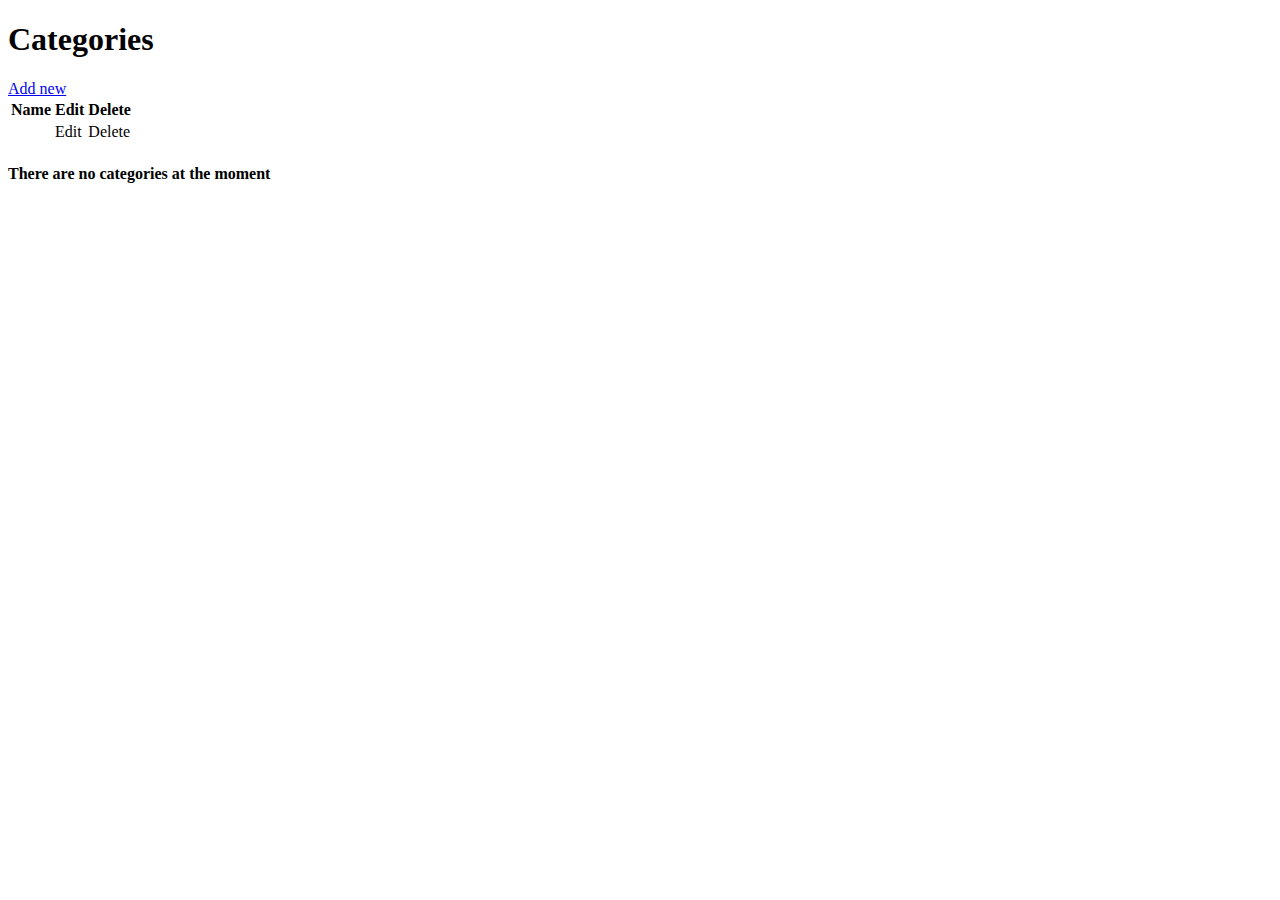
<file: src/main/resources/templates/admin/categories/index.html>
<!DOCTYPE html>
<html lang="en">

<head th:replace="/fragments/head"></head>

<body>

    <nav th:replace="/fragments/nav :: nav-admin"></nav>

    <div class="container">
       <h1 class="display-2">Categories</h1>
       <a href="/admin/categories/add" class="btn btn-primary mb-5">Add new</a>

       <div th:if="${message}" th:text="${message}" th:class="${'alert ' + alertClass}"></div>

       <div th:if="${!categories.empty}">
           <table class="table sorting" id="categories">
               <tr class="home">
                   <th>Name</th>
                   <th>Edit</th>
                   <th>Delete</th>
               </tr>
               <tr th:each="category: ${categories}" th:id="'id_' + ${category.id}">
                   <td th:text="${category.name}"></td>
                   <td><a th:href="@{'/admin/categories/edit/' + ${category.id}}">Edit</a></td>
                   <td><a th:href="@{'/admin/categories/delete/' + ${category.id}}" class="confirmDeletion">Delete</a></td>
               </tr>
           </table>
       </div>
       <div th:unless="${!categories.empty}">
            <h4 class="display">There are no categories at the moment</h4>
       </div>
    </div>

    <div th:replace="/fragments/footer"></div>

    <Script>
        $("table#categories tbody").sortable({
            items: "tr:not(.home)",
            placeholder: "ui-state-highlight",
            update: function() {
                let ids = $("table#categories tbody").sortable("serialize");
                let url = "/admin/categories/reorder";

                $.post(url, ids, function(data) {
                    console.log(data);
                });
            }
        });
    </Script>

</body>
</html>
</file>
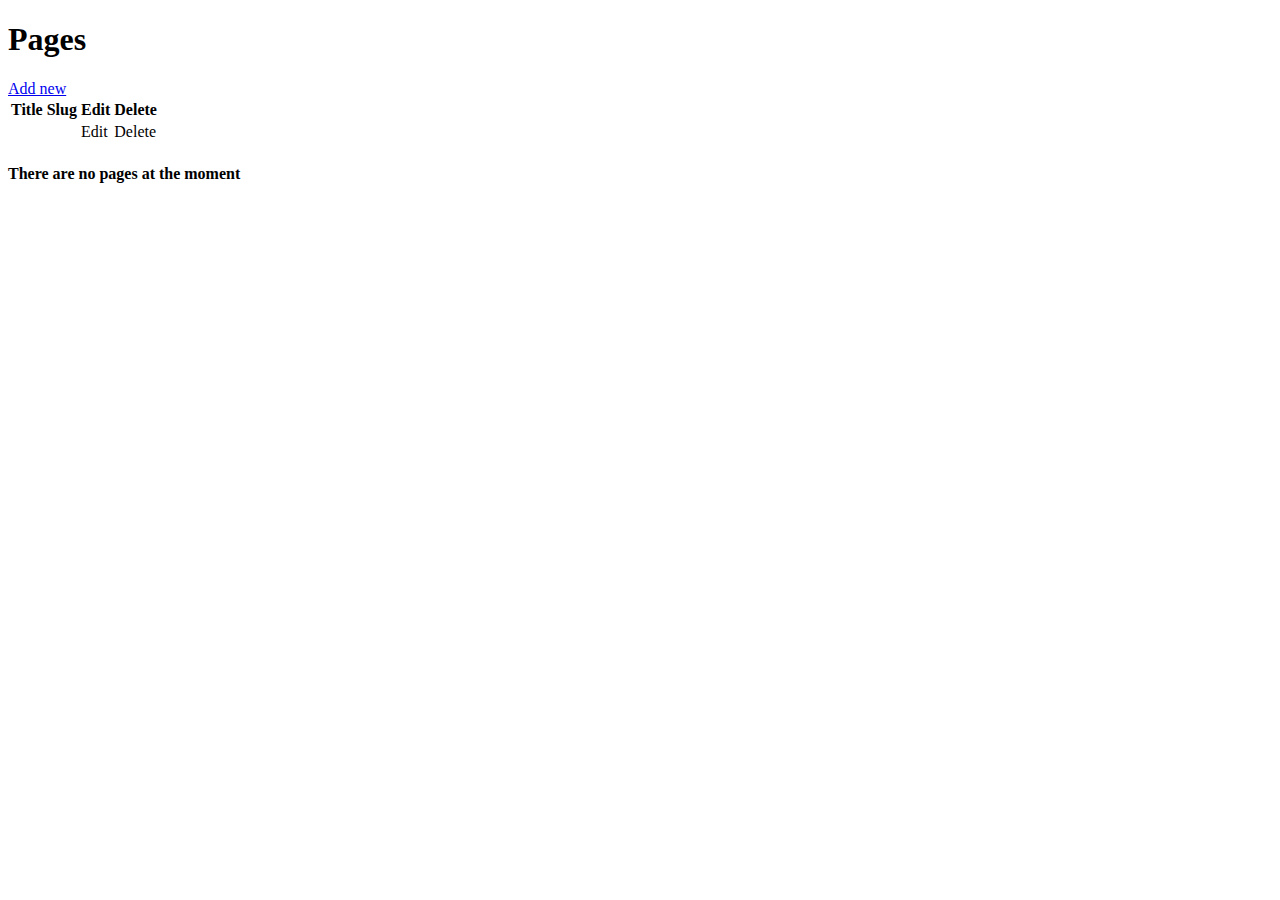
<file: src/main/resources/templates/admin/pages/index.html>
<!DOCTYPE html>
<html lang="en">

<head th:replace="/fragments/head"></head>

<body>

    <nav th:replace="/fragments/nav :: nav-admin"></nav>

    <div class="container">
       <h1 class="display-2">Pages</h1>
       <a href="/admin/pages/add" class="btn btn-primary mb-5">Add new</a>

       <div th:if="${!pages.empty}">
           <table class="table">
               <tr>
                   <th>Title</th>
                   <th>Slug</th>
                   <th>Edit</th>
                   <th>Delete</th>
               </tr>
               <tr th:each="page: ${pages}">
                   <td th:text="${page.title}"></td>
                   <td th:text="${page.slug}"></td>
                   <td><a th:href="@{'/admin/pages/edit/' + ${page.id}}">Edit</a></td>
                   <td><a th:href="@{'/admin/pages/delete/' + ${page.id}}">Delete</a></td>
               </tr>
           </table>
       </div>
       <div th:unless="${!pages.empty}">
            <h4 class="display">There are no pages at the moment</h4>
       </div>
    </div>

    <div th:replace="/fragments/footer"></div>

</body>
</html>
</file>
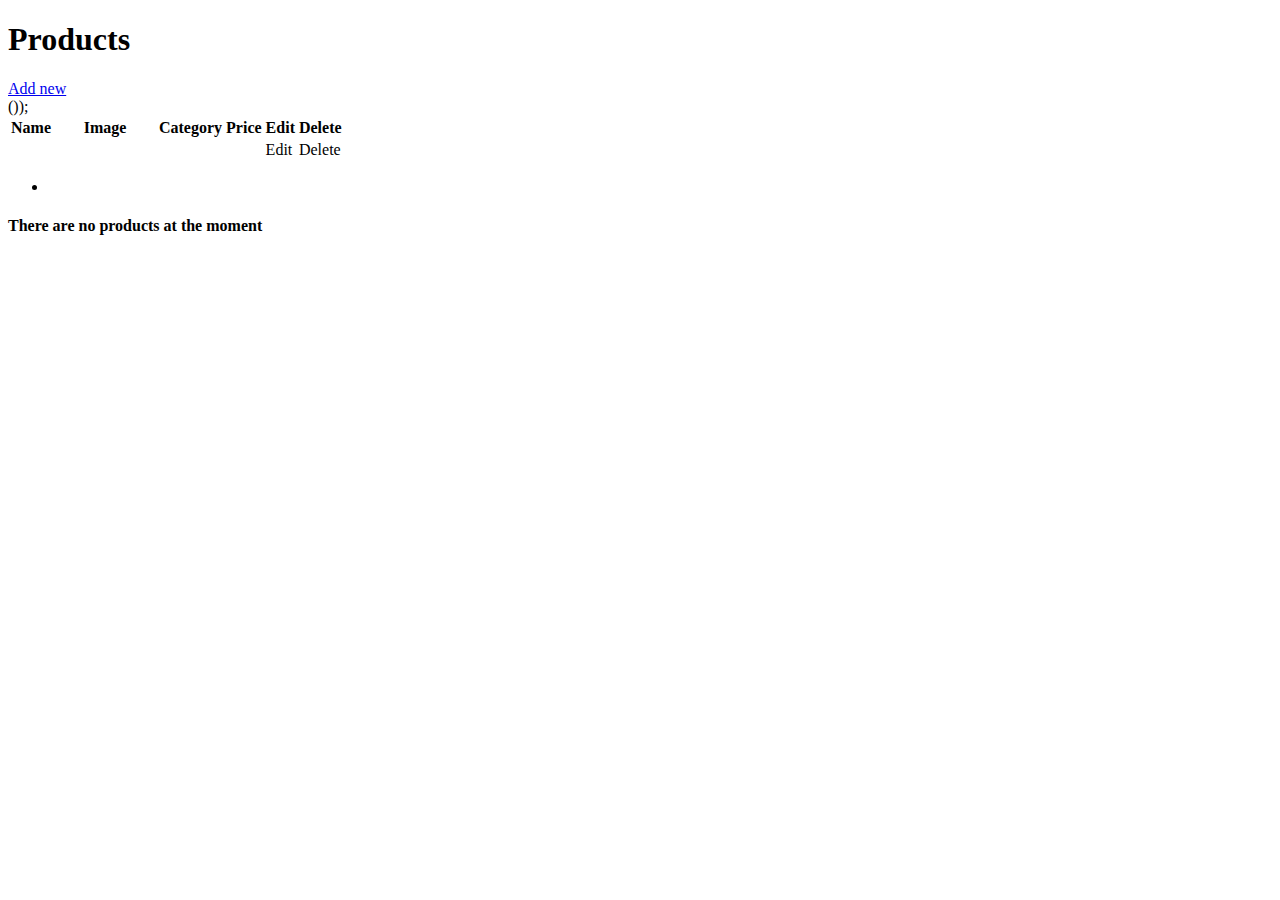
<file: src/main/resources/templates/admin/products/index.html>
<!DOCTYPE html>
<html lang="en">

<head th:replace="/fragments/head"></head>

<body>

    <nav th:replace="/fragments/nav :: nav-admin"></nav>

    <div class="container">

       <h1 class="display-2">Products</h1>
       <a href="/admin/products/add" class="btn btn-primary mb-5">Add new</a>

       <div th:if="${message}" th:text="${message}" th:class="${'alert ' + alertClass}"></div>

       <div th:if="${!products.empty}">
           <table class="table">
               <tr>
                   <th>Name</th>
                   <th>Image</th>
                   <th>Category</th>
                   <th>Price</th>
                   <th>Edit</th>
                   <th>Delete</th>
               </tr>());
               <tr th:each="product: ${products}">
                   <td th:text="${product.name}"></td>
                   <td>
                       <img style="width: 100px;" th:src="@{'/media/' + ${product.image}}">
                   </td>
                   <td th:text="${cats[__${product.categoryId}__]}"></td>
                   <td th:text="'Rs ' + ${product.price}"></td>
                   <td><a th:href="@{'/admin/products/edit/' + ${product.id}}">Edit</a></td>
                   <td><a th:href="@{'/admin/products/delete/' + ${product.id}}" class="confirmDeletion">Delete</a></td>
               </tr>
           </table>
       </div>

       <nav class="mt-3" th:if="${count > perPage}">
           <ul class="pagination">
               <li class="page-item" th:each="number: ${#numbers.sequence(0, pageCount-1)}" th:classappend="${page==number} ? 'active' : ''">
                   <a th:href="@{${#httpServletRequest.requestURI}} + '?page=__${number}__'" class="page-link" th:text="${number+1}"></a>
               </li>
           </ul>
       </nav>

       <div th:unless="${!products.empty}">
            <h4 class="display">There are no products at the moment</h4>
       </div>
    </div>

    <div th:replace="/fragments/footer"></div>

</body>
</html>
</file>
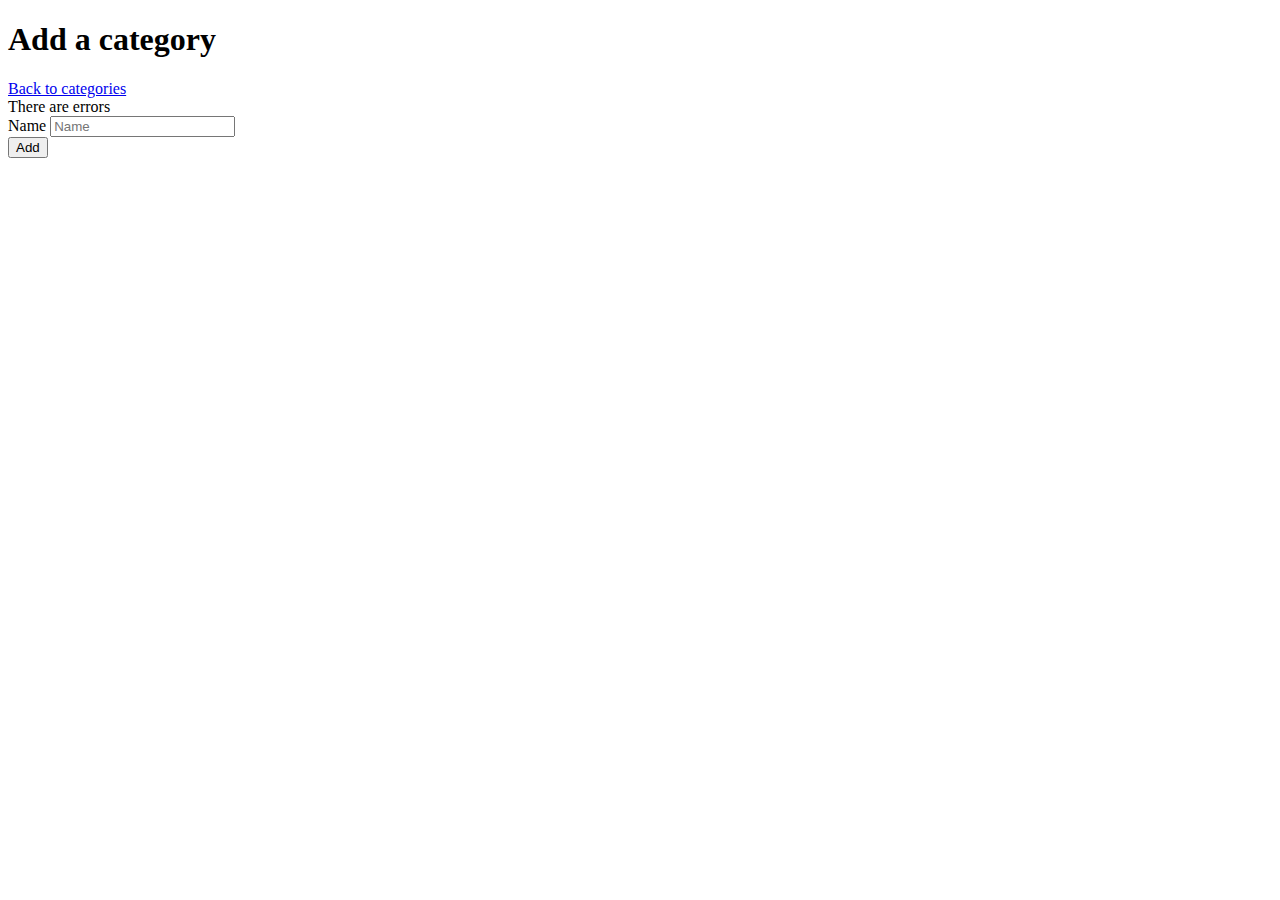
<file: src/main/resources/templates/admin/categories/add.html>
<!DOCTYPE html>
<html lang="en">

<head th:replace="/fragments/head"></head>

<body>

    <nav th:replace="/fragments/nav :: nav-admin"></nav>

    <div class="container">

       <h1 class="display-2">Add a category</h1>
       <a href="/admin/categories" class="btn btn-primary mb-5">Back to categories</a>

       <div th:if="${message}" th:text="${message}" th:class="${'alert ' + alertClass}"></div>

       <form method="post" th:object="${category}" th:action="@{/admin/categories/add}">

            <div th:if="${#fields.hasErrors('*')}" class="alert alert-danger">
                There are errors

            </div>

            <div class="form-group">
                <label for="">Name</label>
                <input type="text" class="form-control" th:id="name" th:name="name" th:value="${categoryInfo?.name}" placeholder="Name">
                <span class="error" th:if="${#fields.hasErrors('name')}" th:errors="*{name}"></span>
            </div>
            <button class="btn btn-danger mb-5">Add</button>

       </form>
              
    </div>

    <div th:replace="/fragments/footer"></div>

</body>
</html>
</file>
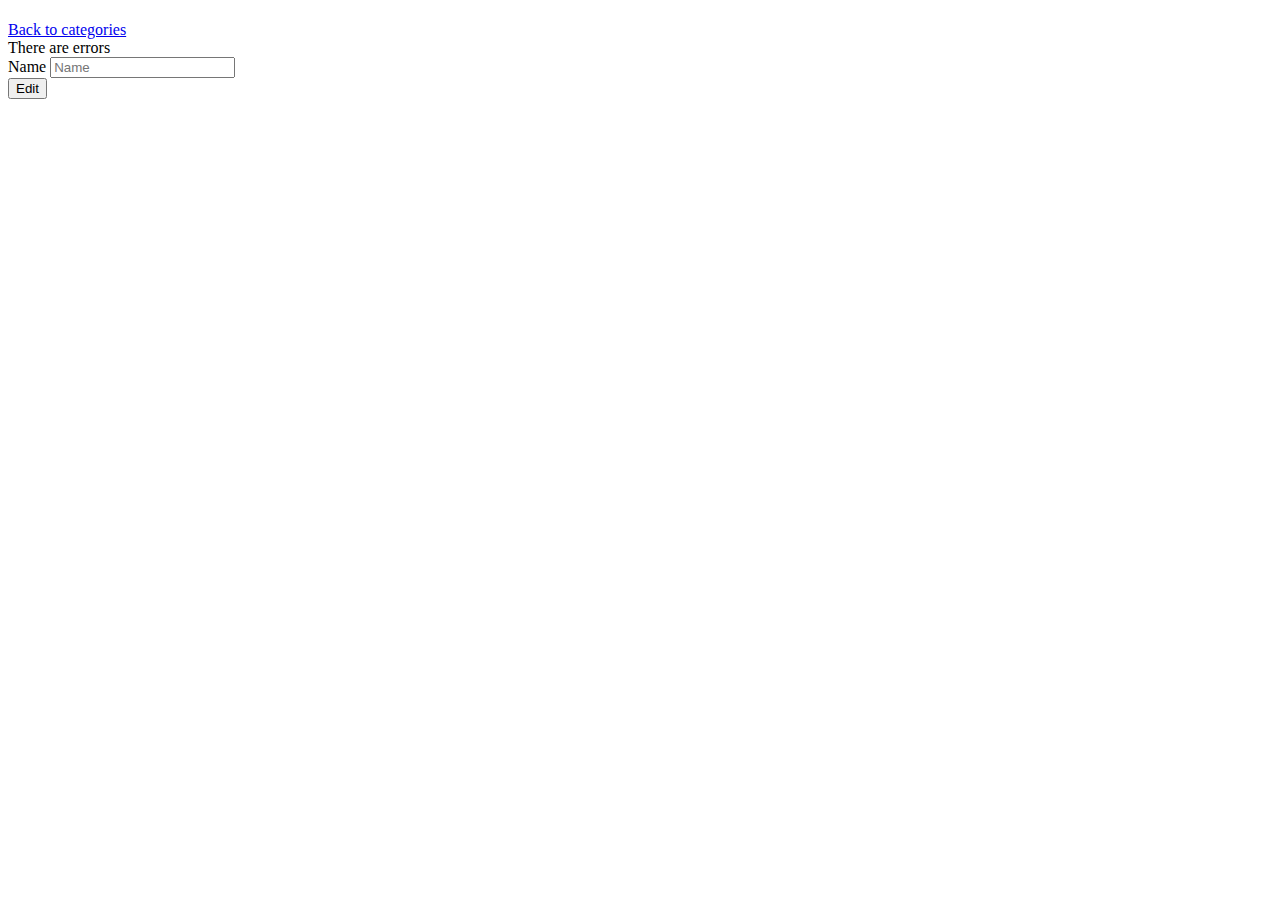
<file: src/main/resources/templates/admin/categories/edit.html>
<!DOCTYPE html>
<html lang="en">

<head th:replace="/fragments/head"></head>

<body>

    <nav th:replace="/fragments/nav :: nav-admin"></nav>

    <div class="container">

       <h1 class="display-2" th:text="'Edit ' + ( ${categoryName} ?: ${category.name} )"></h1>
       <a href="/admin/categories" class="btn btn-primary mb-5">Back to categories</a>

       <div th:if="${message}" th:text="${message}" th:class="${'alert ' + alertClass}"></div>

       <form method="post" th:object="${category}" th:action="@{/admin/categories/edit}">

            <div th:if="${#fields.hasErrors('*')}" class="alert alert-danger">
                There are errors

            </div>

            <div class="form-group">
                <label for="">Name</label>
                <input type="text" class="form-control" th:field="*{name}" th:value="${category.name}" placeholder="Name">
                <span class="error" th:if="${#fields.hasErrors('name')}" th:errors="*{name}"></span>
            </div>

            <input type="hidden" th:field="*{id}" th:value="${category.id}">
            <input type="hidden" th:field="*{sorting}" th:value="${category.sorting}">

            <button class="btn btn-danger mb-5">Edit</button>

       </form>
              
    </div>

    <div th:replace="/fragments/footer"></div>

</body>
</html>
</file>
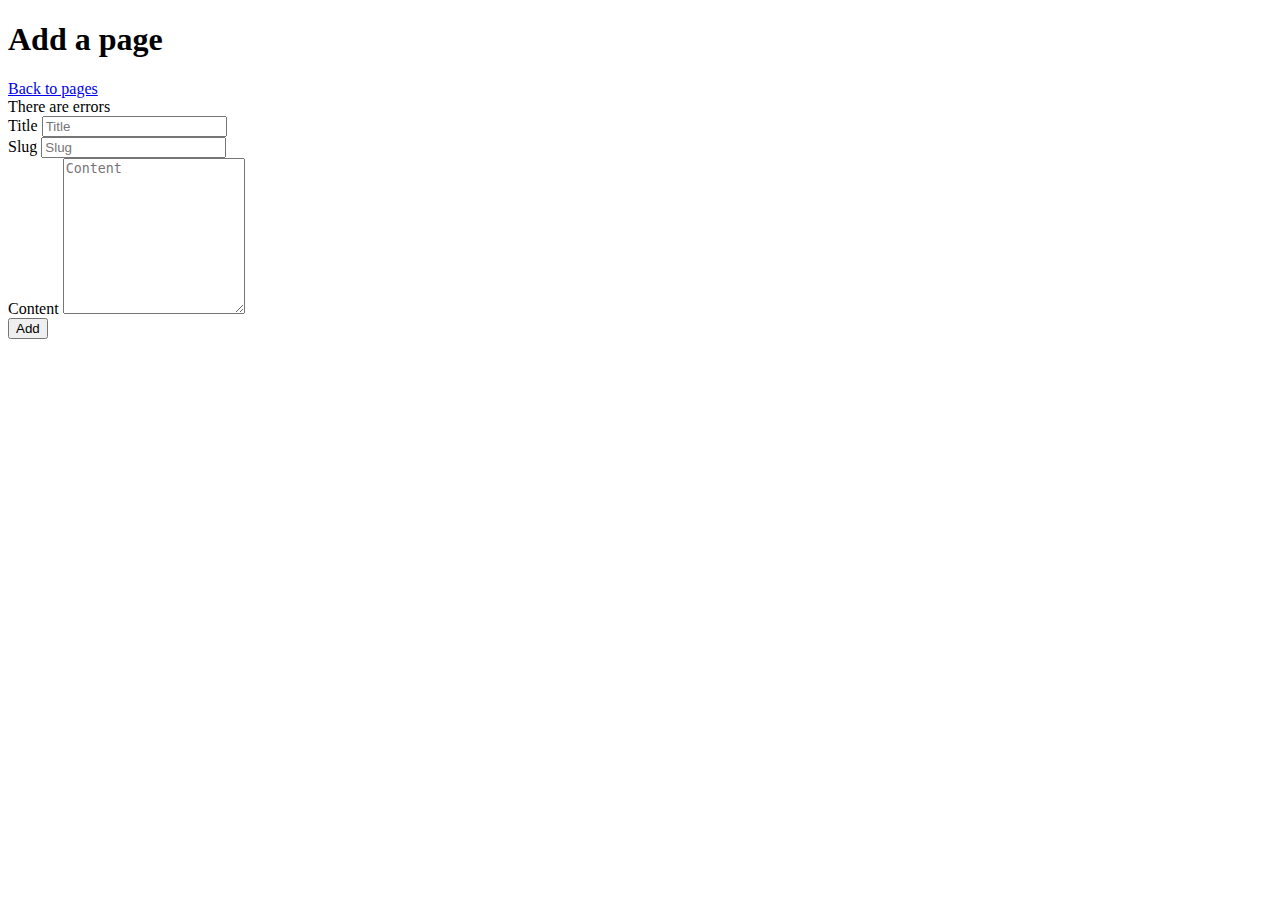
<file: src/main/resources/templates/admin/pages/add.html>
<!DOCTYPE html>
<html lang="en">

<head th:replace="/fragments/head"></head>

<body>

    <nav th:replace="/fragments/nav :: nav-admin"></nav>

    <div class="container">

       <h1 class="display-2">Add a page</h1>
       <a href="/admin/pages" class="btn btn-primary mb-5">Back to pages</a>

       <div th:if="${message}" th:text="${message}" th:class="${'alert ' + alertClass}"></div>

       <form method="post" th:object="${page}" th:action="@{/admin/pages/add}">

            <div th:if="${#fields.hasErrors('*')}" class="alert alert-danger">
                There are errors

            </div>

            <div class="form-group">
                <label for="">Title</label>
                <input type="text" class="form-control" th:field="*{title}" placeholder="Title">
                <span class="error" th:if="${#fields.hasErrors('title')}" th:errors="*{title}"></span>
            </div>

            <div class="form-group">
                <label for="">Slug</label>
                <input type="text" class="form-control" th:field="*{slug}" placeholder="Slug">
            </div>

            <div class="form-group">
                <label for="">Content</label>
                <textarea th:field="*{content}" rows="10" class="form-control" placeholder="Content"></textarea>
                <span class="error" th:if="${#fields.hasErrors('content')}" th:errors="*{content}"></span>
            </div>

            <button class="btn btn-danger mb-5">Add</button>

       </form>
              
    </div>

    <div th:replace="/fragments/footer"></div>

</body>
</html>
</file>
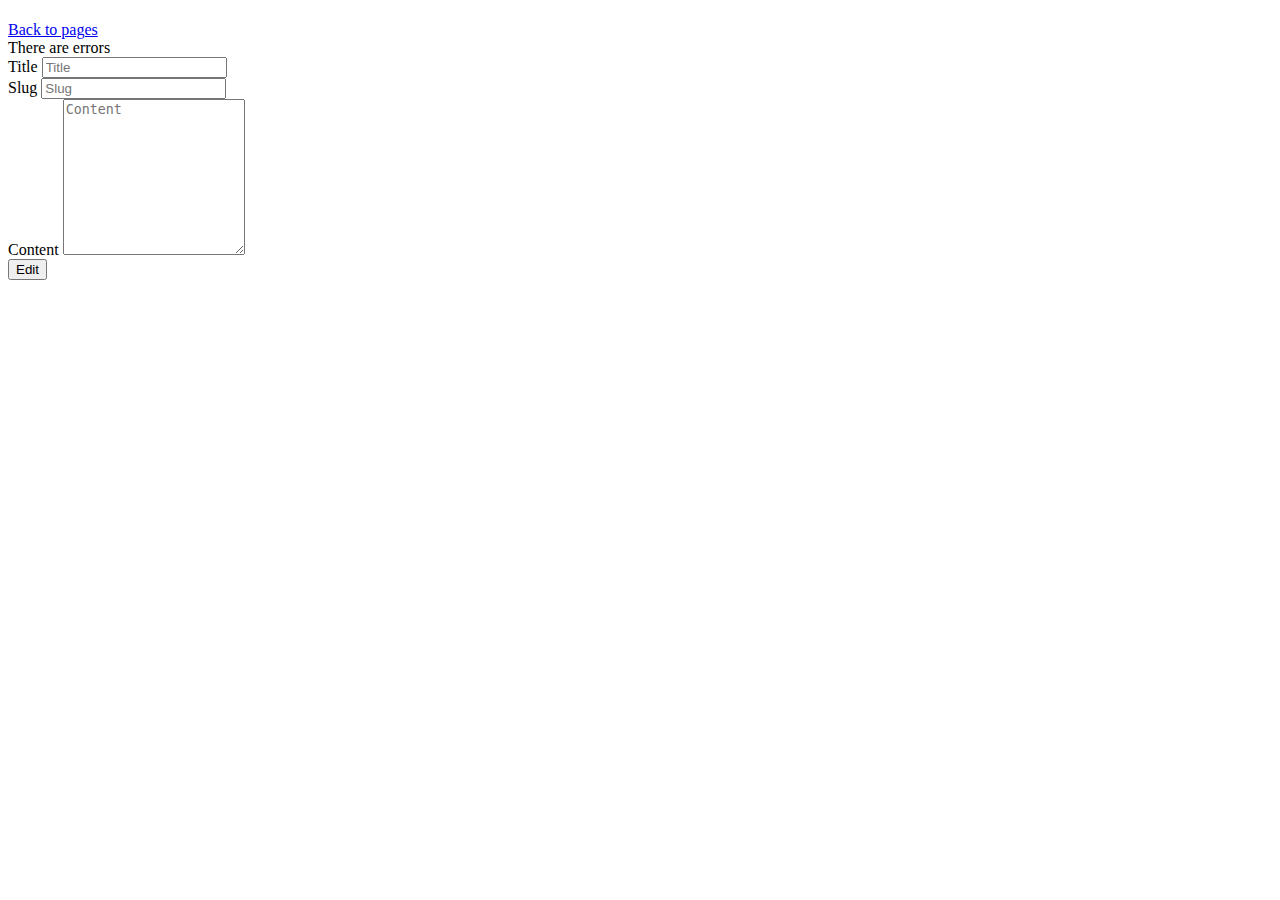
<file: src/main/resources/templates/admin/pages/edit.html>
<!DOCTYPE html>
<html lang="en">

<head th:replace="/fragments/head"></head>

<body>

    <nav th:replace="/fragments/nav :: nav-admin"></nav>

    <div class="container">

       <h1 class="display-2" th:text="'Edit ' + ( ${pageTitle} ?: ${page.title} )"></h1>
       <a href="/admin/pages" class="btn btn-primary mb-5">Back to pages</a>

       <div th:if="${message}" th:text="${message}" th:class="${'alert ' + alertClass}"></div>

       <form method="post" th:object="${page}" th:action="@{/admin/pages/edit}">

            <div th:if="${#fields.hasErrors('*')}" class="alert alert-danger">
                There are errors

            </div>

            <div class="form-group">
                <label for="">Title</label>
                <input type="text" class="form-control" th:field="*{title}" th:value="${page.title}" placeholder="Title">
                <span class="error" th:if="${#fields.hasErrors('title')}" th:errors="*{title}"></span>
            </div>

            <div class="form-group" th:classappend="${page.slug == 'home'} ? 'd-none' : ''">
                <label for="">Slug</label>
                <input type="text" class="form-control" th:field="*{slug}" th:value="${page.slug}" placeholder="Slug">
            </div>

            <div class="form-group">
                <label for="">Content</label>
                <textarea th:field="*{content}" th:value="${page.content}" rows="10" class="form-control" placeholder="Content"></textarea>
                <span class="error" th:if="${#fields.hasErrors('content')}" th:errors="*{content}"></span>
            </div>

            <input type="hidden" th:field="*{id}" th:value="${page.id}">
            <input type="hidden" th:field="*{sorting}" th:value="${page.sorting}">

            <button class="btn btn-danger mb-5">Edit</button>

       </form>
              
    </div>

    <div th:replace="/fragments/footer"></div>

</body>
</html>
</file>
